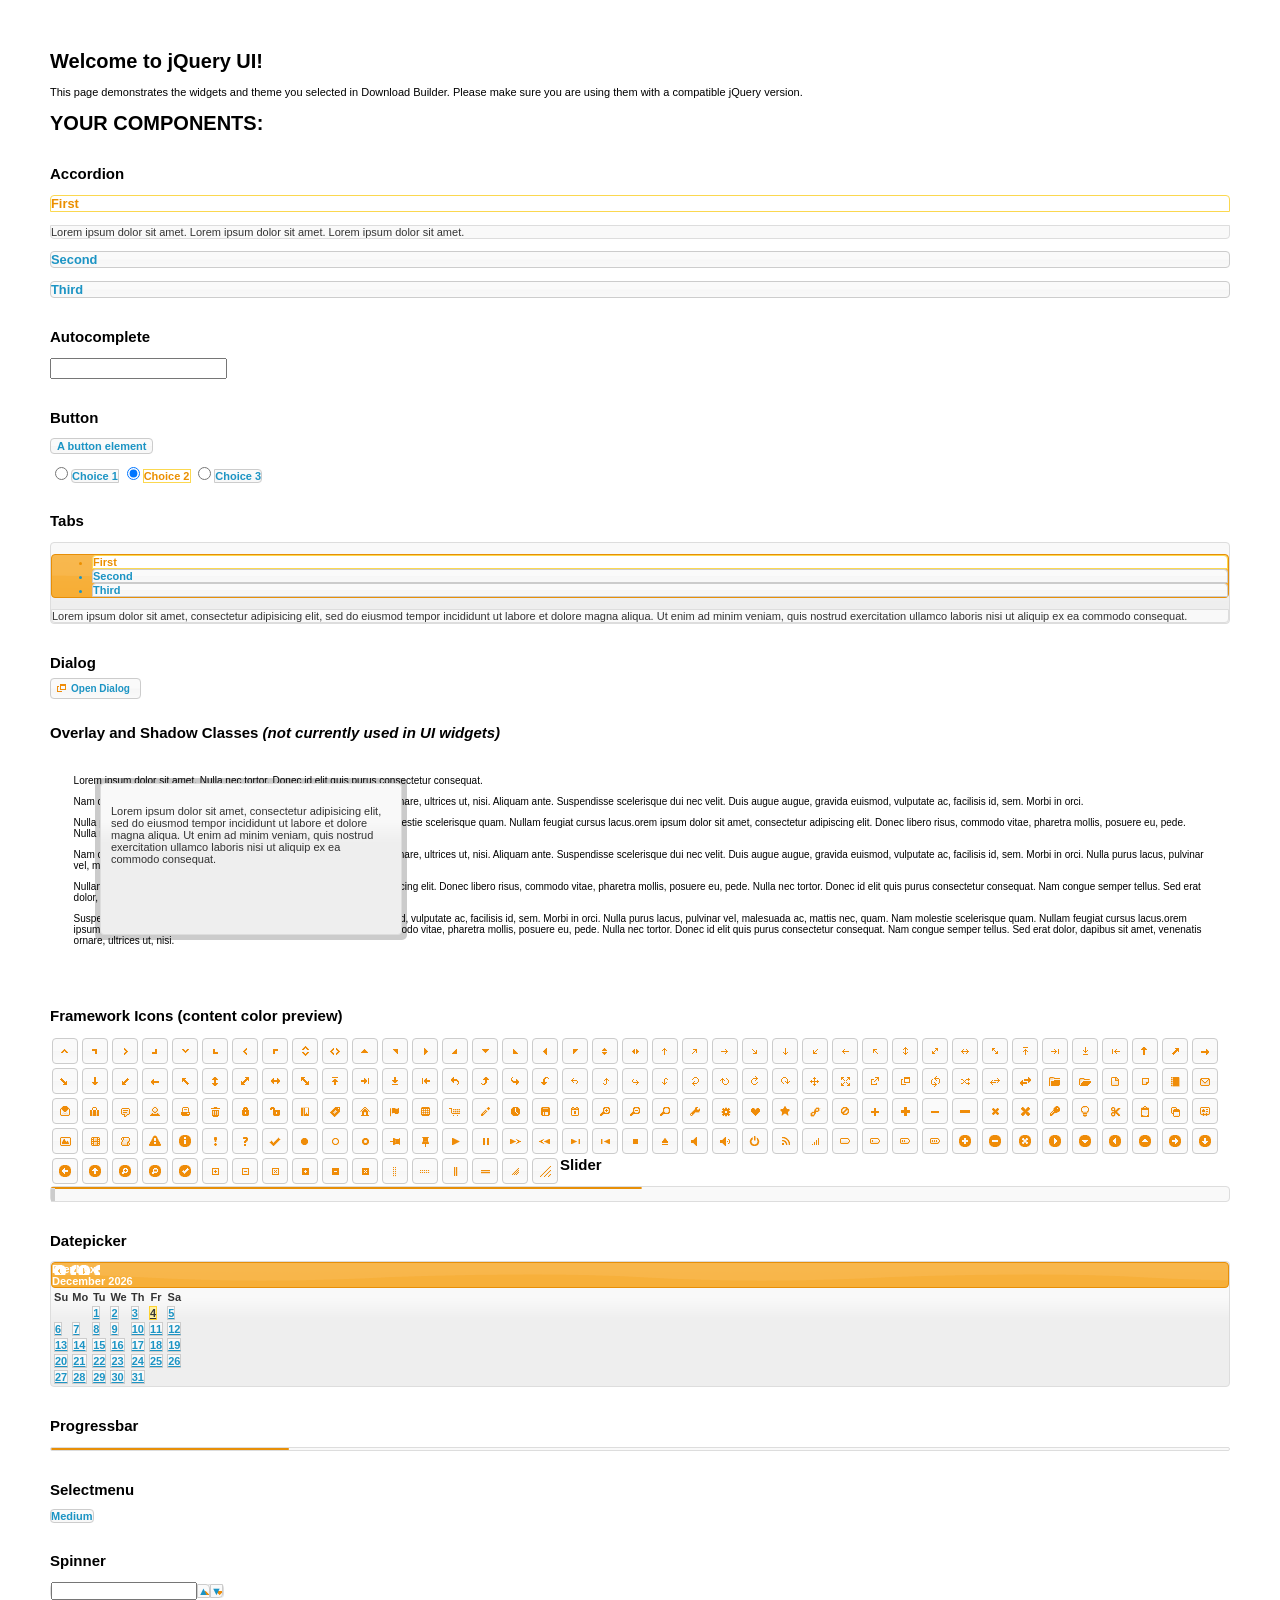
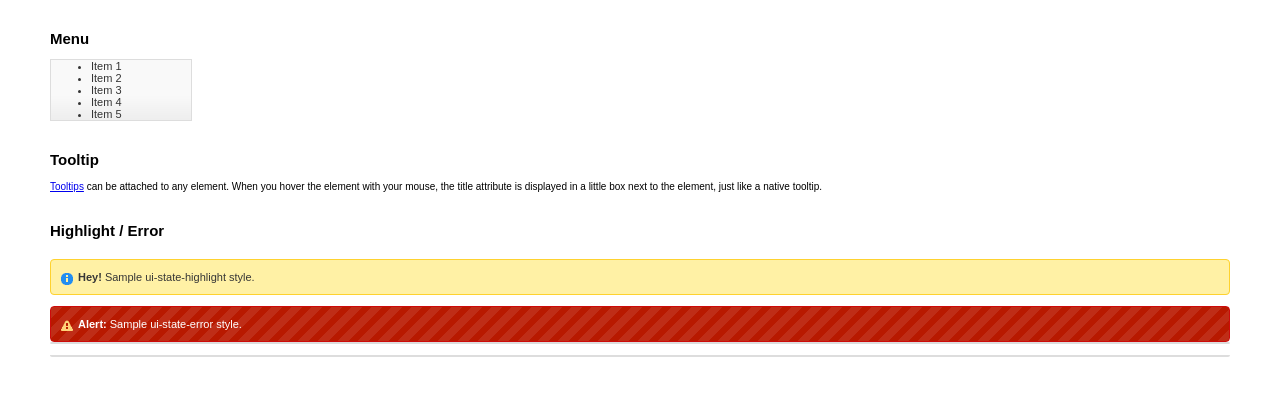
<file: js/vendor/jqueryUI/index.html>
<!doctype html>
<html lang="us">
<head>
	<meta charset="utf-8">
	<title>jQuery UI Example Page</title>
	<link href="jquery-ui.css" rel="stylesheet">
	<style>
	body{
		font: 62.5% "Trebuchet MS", sans-serif;
		margin: 50px;
	}
	.demoHeaders {
		margin-top: 2em;
	}
	#dialog-link {
		padding: .4em 1em .4em 20px;
		text-decoration: none;
		position: relative;
	}
	#dialog-link span.ui-icon {
		margin: 0 5px 0 0;
		position: absolute;
		left: .2em;
		top: 50%;
		margin-top: -8px;
	}
	#icons {
		margin: 0;
		padding: 0;
	}
	#icons li {
		margin: 2px;
		position: relative;
		padding: 4px 0;
		cursor: pointer;
		float: left;
		list-style: none;
	}
	#icons span.ui-icon {
		float: left;
		margin: 0 4px;
	}
	.fakewindowcontain .ui-widget-overlay {
		position: absolute;
	}
	select {
		width: 200px;
	}
	</style>
</head>
<body>

<h1>Welcome to jQuery UI!</h1>

<div class="ui-widget">
	<p>This page demonstrates the widgets and theme you selected in Download Builder. Please make sure you are using them with a compatible jQuery version.</p>
</div>

<h1>YOUR COMPONENTS:</h1>


<!-- Accordion -->
<h2 class="demoHeaders">Accordion</h2>
<div id="accordion">
	<h3>First</h3>
	<div>Lorem ipsum dolor sit amet. Lorem ipsum dolor sit amet. Lorem ipsum dolor sit amet.</div>
	<h3>Second</h3>
	<div>Phasellus mattis tincidunt nibh.</div>
	<h3>Third</h3>
	<div>Nam dui erat, auctor a, dignissim quis.</div>
</div>



<!-- Autocomplete -->
<h2 class="demoHeaders">Autocomplete</h2>
<div>
	<input id="autocomplete" title="type &quot;a&quot;">
</div>



<!-- Button -->
<h2 class="demoHeaders">Button</h2>
<button id="button">A button element</button>
<form style="margin-top: 1em;">
	<div id="radioset">
		<input type="radio" id="radio1" name="radio"><label for="radio1">Choice 1</label>
		<input type="radio" id="radio2" name="radio" checked="checked"><label for="radio2">Choice 2</label>
		<input type="radio" id="radio3" name="radio"><label for="radio3">Choice 3</label>
	</div>
</form>



<!-- Tabs -->
<h2 class="demoHeaders">Tabs</h2>
<div id="tabs">
	<ul>
		<li><a href="#tabs-1">First</a></li>
		<li><a href="#tabs-2">Second</a></li>
		<li><a href="#tabs-3">Third</a></li>
	</ul>
	<div id="tabs-1">Lorem ipsum dolor sit amet, consectetur adipisicing elit, sed do eiusmod tempor incididunt ut labore et dolore magna aliqua. Ut enim ad minim veniam, quis nostrud exercitation ullamco laboris nisi ut aliquip ex ea commodo consequat.</div>
	<div id="tabs-2">Phasellus mattis tincidunt nibh. Cras orci urna, blandit id, pretium vel, aliquet ornare, felis. Maecenas scelerisque sem non nisl. Fusce sed lorem in enim dictum bibendum.</div>
	<div id="tabs-3">Nam dui erat, auctor a, dignissim quis, sollicitudin eu, felis. Pellentesque nisi urna, interdum eget, sagittis et, consequat vestibulum, lacus. Mauris porttitor ullamcorper augue.</div>
</div>



<!-- Dialog NOTE: Dialog is not generated by UI in this demo so it can be visually styled in themeroller-->
<h2 class="demoHeaders">Dialog</h2>
<p><a href="#" id="dialog-link" class="ui-state-default ui-corner-all"><span class="ui-icon ui-icon-newwin"></span>Open Dialog</a></p>

<h2 class="demoHeaders">Overlay and Shadow Classes <em>(not currently used in UI widgets)</em></h2>
<div style="position: relative; width: 96%; height: 200px; padding:1% 2%; overflow:hidden;" class="fakewindowcontain">
	<p>Lorem ipsum dolor sit amet,  Nulla nec tortor. Donec id elit quis purus consectetur consequat. </p><p>Nam congue semper tellus. Sed erat dolor, dapibus sit amet, venenatis ornare, ultrices ut, nisi. Aliquam ante. Suspendisse scelerisque dui nec velit. Duis augue augue, gravida euismod, vulputate ac, facilisis id, sem. Morbi in orci. </p><p>Nulla purus lacus, pulvinar vel, malesuada ac, mattis nec, quam. Nam molestie scelerisque quam. Nullam feugiat cursus lacus.orem ipsum dolor sit amet, consectetur adipiscing elit. Donec libero risus, commodo vitae, pharetra mollis, posuere eu, pede. Nulla nec tortor. Donec id elit quis purus consectetur consequat. </p><p>Nam congue semper tellus. Sed erat dolor, dapibus sit amet, venenatis ornare, ultrices ut, nisi. Aliquam ante. Suspendisse scelerisque dui nec velit. Duis augue augue, gravida euismod, vulputate ac, facilisis id, sem. Morbi in orci. Nulla purus lacus, pulvinar vel, malesuada ac, mattis nec, quam. Nam molestie scelerisque quam. </p><p>Nullam feugiat cursus lacus.orem ipsum dolor sit amet, consectetur adipiscing elit. Donec libero risus, commodo vitae, pharetra mollis, posuere eu, pede. Nulla nec tortor. Donec id elit quis purus consectetur consequat. Nam congue semper tellus. Sed erat dolor, dapibus sit amet, venenatis ornare, ultrices ut, nisi. Aliquam ante. </p><p>Suspendisse scelerisque dui nec velit. Duis augue augue, gravida euismod, vulputate ac, facilisis id, sem. Morbi in orci. Nulla purus lacus, pulvinar vel, malesuada ac, mattis nec, quam. Nam molestie scelerisque quam. Nullam feugiat cursus lacus.orem ipsum dolor sit amet, consectetur adipiscing elit. Donec libero risus, commodo vitae, pharetra mollis, posuere eu, pede. Nulla nec tortor. Donec id elit quis purus consectetur consequat. Nam congue semper tellus. Sed erat dolor, dapibus sit amet, venenatis ornare, ultrices ut, nisi. </p>

	<!-- ui-dialog -->
	<div class="ui-overlay"><div class="ui-widget-overlay"></div><div class="ui-widget-shadow ui-corner-all" style="width: 302px; height: 152px; position: absolute; left: 50px; top: 30px;"></div></div>
	<div style="position: absolute; width: 280px; height: 130px;left: 50px; top: 30px; padding: 10px;" class="ui-widget ui-widget-content ui-corner-all">
		<div class="ui-dialog-content ui-widget-content" style="background: none; border: 0;">
			<p>Lorem ipsum dolor sit amet, consectetur adipisicing elit, sed do eiusmod tempor incididunt ut labore et dolore magna aliqua. Ut enim ad minim veniam, quis nostrud exercitation ullamco laboris nisi ut aliquip ex ea commodo consequat.</p>
		</div>
	</div>

</div>

<!-- ui-dialog -->
<div id="dialog" title="Dialog Title">
	<p>Lorem ipsum dolor sit amet, consectetur adipisicing elit, sed do eiusmod tempor incididunt ut labore et dolore magna aliqua. Ut enim ad minim veniam, quis nostrud exercitation ullamco laboris nisi ut aliquip ex ea commodo consequat.</p>
</div>



<h2 class="demoHeaders">Framework Icons (content color preview)</h2>
<ul id="icons" class="ui-widget ui-helper-clearfix">
	<li class="ui-state-default ui-corner-all" title=".ui-icon-carat-1-n"><span class="ui-icon ui-icon-carat-1-n"></span></li>
	<li class="ui-state-default ui-corner-all" title=".ui-icon-carat-1-ne"><span class="ui-icon ui-icon-carat-1-ne"></span></li>
	<li class="ui-state-default ui-corner-all" title=".ui-icon-carat-1-e"><span class="ui-icon ui-icon-carat-1-e"></span></li>
	<li class="ui-state-default ui-corner-all" title=".ui-icon-carat-1-se"><span class="ui-icon ui-icon-carat-1-se"></span></li>
	<li class="ui-state-default ui-corner-all" title=".ui-icon-carat-1-s"><span class="ui-icon ui-icon-carat-1-s"></span></li>
	<li class="ui-state-default ui-corner-all" title=".ui-icon-carat-1-sw"><span class="ui-icon ui-icon-carat-1-sw"></span></li>
	<li class="ui-state-default ui-corner-all" title=".ui-icon-carat-1-w"><span class="ui-icon ui-icon-carat-1-w"></span></li>
	<li class="ui-state-default ui-corner-all" title=".ui-icon-carat-1-nw"><span class="ui-icon ui-icon-carat-1-nw"></span></li>
	<li class="ui-state-default ui-corner-all" title=".ui-icon-carat-2-n-s"><span class="ui-icon ui-icon-carat-2-n-s"></span></li>
	<li class="ui-state-default ui-corner-all" title=".ui-icon-carat-2-e-w"><span class="ui-icon ui-icon-carat-2-e-w"></span></li>
	<li class="ui-state-default ui-corner-all" title=".ui-icon-triangle-1-n"><span class="ui-icon ui-icon-triangle-1-n"></span></li>
	<li class="ui-state-default ui-corner-all" title=".ui-icon-triangle-1-ne"><span class="ui-icon ui-icon-triangle-1-ne"></span></li>
	<li class="ui-state-default ui-corner-all" title=".ui-icon-triangle-1-e"><span class="ui-icon ui-icon-triangle-1-e"></span></li>
	<li class="ui-state-default ui-corner-all" title=".ui-icon-triangle-1-se"><span class="ui-icon ui-icon-triangle-1-se"></span></li>
	<li class="ui-state-default ui-corner-all" title=".ui-icon-triangle-1-s"><span class="ui-icon ui-icon-triangle-1-s"></span></li>
	<li class="ui-state-default ui-corner-all" title=".ui-icon-triangle-1-sw"><span class="ui-icon ui-icon-triangle-1-sw"></span></li>
	<li class="ui-state-default ui-corner-all" title=".ui-icon-triangle-1-w"><span class="ui-icon ui-icon-triangle-1-w"></span></li>
	<li class="ui-state-default ui-corner-all" title=".ui-icon-triangle-1-nw"><span class="ui-icon ui-icon-triangle-1-nw"></span></li>
	<li class="ui-state-default ui-corner-all" title=".ui-icon-triangle-2-n-s"><span class="ui-icon ui-icon-triangle-2-n-s"></span></li>
	<li class="ui-state-default ui-corner-all" title=".ui-icon-triangle-2-e-w"><span class="ui-icon ui-icon-triangle-2-e-w"></span></li>
	<li class="ui-state-default ui-corner-all" title=".ui-icon-arrow-1-n"><span class="ui-icon ui-icon-arrow-1-n"></span></li>
	<li class="ui-state-default ui-corner-all" title=".ui-icon-arrow-1-ne"><span class="ui-icon ui-icon-arrow-1-ne"></span></li>
	<li class="ui-state-default ui-corner-all" title=".ui-icon-arrow-1-e"><span class="ui-icon ui-icon-arrow-1-e"></span></li>
	<li class="ui-state-default ui-corner-all" title=".ui-icon-arrow-1-se"><span class="ui-icon ui-icon-arrow-1-se"></span></li>
	<li class="ui-state-default ui-corner-all" title=".ui-icon-arrow-1-s"><span class="ui-icon ui-icon-arrow-1-s"></span></li>
	<li class="ui-state-default ui-corner-all" title=".ui-icon-arrow-1-sw"><span class="ui-icon ui-icon-arrow-1-sw"></span></li>
	<li class="ui-state-default ui-corner-all" title=".ui-icon-arrow-1-w"><span class="ui-icon ui-icon-arrow-1-w"></span></li>
	<li class="ui-state-default ui-corner-all" title=".ui-icon-arrow-1-nw"><span class="ui-icon ui-icon-arrow-1-nw"></span></li>
	<li class="ui-state-default ui-corner-all" title=".ui-icon-arrow-2-n-s"><span class="ui-icon ui-icon-arrow-2-n-s"></span></li>
	<li class="ui-state-default ui-corner-all" title=".ui-icon-arrow-2-ne-sw"><span class="ui-icon ui-icon-arrow-2-ne-sw"></span></li>
	<li class="ui-state-default ui-corner-all" title=".ui-icon-arrow-2-e-w"><span class="ui-icon ui-icon-arrow-2-e-w"></span></li>
	<li class="ui-state-default ui-corner-all" title=".ui-icon-arrow-2-se-nw"><span class="ui-icon ui-icon-arrow-2-se-nw"></span></li>
	<li class="ui-state-default ui-corner-all" title=".ui-icon-arrowstop-1-n"><span class="ui-icon ui-icon-arrowstop-1-n"></span></li>
	<li class="ui-state-default ui-corner-all" title=".ui-icon-arrowstop-1-e"><span class="ui-icon ui-icon-arrowstop-1-e"></span></li>
	<li class="ui-state-default ui-corner-all" title=".ui-icon-arrowstop-1-s"><span class="ui-icon ui-icon-arrowstop-1-s"></span></li>
	<li class="ui-state-default ui-corner-all" title=".ui-icon-arrowstop-1-w"><span class="ui-icon ui-icon-arrowstop-1-w"></span></li>
	<li class="ui-state-default ui-corner-all" title=".ui-icon-arrowthick-1-n"><span class="ui-icon ui-icon-arrowthick-1-n"></span></li>
	<li class="ui-state-default ui-corner-all" title=".ui-icon-arrowthick-1-ne"><span class="ui-icon ui-icon-arrowthick-1-ne"></span></li>
	<li class="ui-state-default ui-corner-all" title=".ui-icon-arrowthick-1-e"><span class="ui-icon ui-icon-arrowthick-1-e"></span></li>
	<li class="ui-state-default ui-corner-all" title=".ui-icon-arrowthick-1-se"><span class="ui-icon ui-icon-arrowthick-1-se"></span></li>
	<li class="ui-state-default ui-corner-all" title=".ui-icon-arrowthick-1-s"><span class="ui-icon ui-icon-arrowthick-1-s"></span></li>
	<li class="ui-state-default ui-corner-all" title=".ui-icon-arrowthick-1-sw"><span class="ui-icon ui-icon-arrowthick-1-sw"></span></li>
	<li class="ui-state-default ui-corner-all" title=".ui-icon-arrowthick-1-w"><span class="ui-icon ui-icon-arrowthick-1-w"></span></li>
	<li class="ui-state-default ui-corner-all" title=".ui-icon-arrowthick-1-nw"><span class="ui-icon ui-icon-arrowthick-1-nw"></span></li>
	<li class="ui-state-default ui-corner-all" title=".ui-icon-arrowthick-2-n-s"><span class="ui-icon ui-icon-arrowthick-2-n-s"></span></li>
	<li class="ui-state-default ui-corner-all" title=".ui-icon-arrowthick-2-ne-sw"><span class="ui-icon ui-icon-arrowthick-2-ne-sw"></span></li>
	<li class="ui-state-default ui-corner-all" title=".ui-icon-arrowthick-2-e-w"><span class="ui-icon ui-icon-arrowthick-2-e-w"></span></li>
	<li class="ui-state-default ui-corner-all" title=".ui-icon-arrowthick-2-se-nw"><span class="ui-icon ui-icon-arrowthick-2-se-nw"></span></li>
	<li class="ui-state-default ui-corner-all" title=".ui-icon-arrowthickstop-1-n"><span class="ui-icon ui-icon-arrowthickstop-1-n"></span></li>
	<li class="ui-state-default ui-corner-all" title=".ui-icon-arrowthickstop-1-e"><span class="ui-icon ui-icon-arrowthickstop-1-e"></span></li>
	<li class="ui-state-default ui-corner-all" title=".ui-icon-arrowthickstop-1-s"><span class="ui-icon ui-icon-arrowthickstop-1-s"></span></li>
	<li class="ui-state-default ui-corner-all" title=".ui-icon-arrowthickstop-1-w"><span class="ui-icon ui-icon-arrowthickstop-1-w"></span></li>
	<li class="ui-state-default ui-corner-all" title=".ui-icon-arrowreturnthick-1-w"><span class="ui-icon ui-icon-arrowreturnthick-1-w"></span></li>
	<li class="ui-state-default ui-corner-all" title=".ui-icon-arrowreturnthick-1-n"><span class="ui-icon ui-icon-arrowreturnthick-1-n"></span></li>
	<li class="ui-state-default ui-corner-all" title=".ui-icon-arrowreturnthick-1-e"><span class="ui-icon ui-icon-arrowreturnthick-1-e"></span></li>
	<li class="ui-state-default ui-corner-all" title=".ui-icon-arrowreturnthick-1-s"><span class="ui-icon ui-icon-arrowreturnthick-1-s"></span></li>
	<li class="ui-state-default ui-corner-all" title=".ui-icon-arrowreturn-1-w"><span class="ui-icon ui-icon-arrowreturn-1-w"></span></li>
	<li class="ui-state-default ui-corner-all" title=".ui-icon-arrowreturn-1-n"><span class="ui-icon ui-icon-arrowreturn-1-n"></span></li>
	<li class="ui-state-default ui-corner-all" title=".ui-icon-arrowreturn-1-e"><span class="ui-icon ui-icon-arrowreturn-1-e"></span></li>
	<li class="ui-state-default ui-corner-all" title=".ui-icon-arrowreturn-1-s"><span class="ui-icon ui-icon-arrowreturn-1-s"></span></li>
	<li class="ui-state-default ui-corner-all" title=".ui-icon-arrowrefresh-1-w"><span class="ui-icon ui-icon-arrowrefresh-1-w"></span></li>
	<li class="ui-state-default ui-corner-all" title=".ui-icon-arrowrefresh-1-n"><span class="ui-icon ui-icon-arrowrefresh-1-n"></span></li>
	<li class="ui-state-default ui-corner-all" title=".ui-icon-arrowrefresh-1-e"><span class="ui-icon ui-icon-arrowrefresh-1-e"></span></li>
	<li class="ui-state-default ui-corner-all" title=".ui-icon-arrowrefresh-1-s"><span class="ui-icon ui-icon-arrowrefresh-1-s"></span></li>
	<li class="ui-state-default ui-corner-all" title=".ui-icon-arrow-4"><span class="ui-icon ui-icon-arrow-4"></span></li>
	<li class="ui-state-default ui-corner-all" title=".ui-icon-arrow-4-diag"><span class="ui-icon ui-icon-arrow-4-diag"></span></li>
	<li class="ui-state-default ui-corner-all" title=".ui-icon-extlink"><span class="ui-icon ui-icon-extlink"></span></li>
	<li class="ui-state-default ui-corner-all" title=".ui-icon-newwin"><span class="ui-icon ui-icon-newwin"></span></li>
	<li class="ui-state-default ui-corner-all" title=".ui-icon-refresh"><span class="ui-icon ui-icon-refresh"></span></li>
	<li class="ui-state-default ui-corner-all" title=".ui-icon-shuffle"><span class="ui-icon ui-icon-shuffle"></span></li>
	<li class="ui-state-default ui-corner-all" title=".ui-icon-transfer-e-w"><span class="ui-icon ui-icon-transfer-e-w"></span></li>
	<li class="ui-state-default ui-corner-all" title=".ui-icon-transferthick-e-w"><span class="ui-icon ui-icon-transferthick-e-w"></span></li>
	<li class="ui-state-default ui-corner-all" title=".ui-icon-folder-collapsed"><span class="ui-icon ui-icon-folder-collapsed"></span></li>
	<li class="ui-state-default ui-corner-all" title=".ui-icon-folder-open"><span class="ui-icon ui-icon-folder-open"></span></li>
	<li class="ui-state-default ui-corner-all" title=".ui-icon-document"><span class="ui-icon ui-icon-document"></span></li>
	<li class="ui-state-default ui-corner-all" title=".ui-icon-document-b"><span class="ui-icon ui-icon-document-b"></span></li>
	<li class="ui-state-default ui-corner-all" title=".ui-icon-note"><span class="ui-icon ui-icon-note"></span></li>
	<li class="ui-state-default ui-corner-all" title=".ui-icon-mail-closed"><span class="ui-icon ui-icon-mail-closed"></span></li>
	<li class="ui-state-default ui-corner-all" title=".ui-icon-mail-open"><span class="ui-icon ui-icon-mail-open"></span></li>
	<li class="ui-state-default ui-corner-all" title=".ui-icon-suitcase"><span class="ui-icon ui-icon-suitcase"></span></li>
	<li class="ui-state-default ui-corner-all" title=".ui-icon-comment"><span class="ui-icon ui-icon-comment"></span></li>
	<li class="ui-state-default ui-corner-all" title=".ui-icon-person"><span class="ui-icon ui-icon-person"></span></li>
	<li class="ui-state-default ui-corner-all" title=".ui-icon-print"><span class="ui-icon ui-icon-print"></span></li>
	<li class="ui-state-default ui-corner-all" title=".ui-icon-trash"><span class="ui-icon ui-icon-trash"></span></li>
	<li class="ui-state-default ui-corner-all" title=".ui-icon-locked"><span class="ui-icon ui-icon-locked"></span></li>
	<li class="ui-state-default ui-corner-all" title=".ui-icon-unlocked"><span class="ui-icon ui-icon-unlocked"></span></li>
	<li class="ui-state-default ui-corner-all" title=".ui-icon-bookmark"><span class="ui-icon ui-icon-bookmark"></span></li>
	<li class="ui-state-default ui-corner-all" title=".ui-icon-tag"><span class="ui-icon ui-icon-tag"></span></li>
	<li class="ui-state-default ui-corner-all" title=".ui-icon-home"><span class="ui-icon ui-icon-home"></span></li>
	<li class="ui-state-default ui-corner-all" title=".ui-icon-flag"><span class="ui-icon ui-icon-flag"></span></li>
	<li class="ui-state-default ui-corner-all" title=".ui-icon-calculator"><span class="ui-icon ui-icon-calculator"></span></li>
	<li class="ui-state-default ui-corner-all" title=".ui-icon-cart"><span class="ui-icon ui-icon-cart"></span></li>
	<li class="ui-state-default ui-corner-all" title=".ui-icon-pencil"><span class="ui-icon ui-icon-pencil"></span></li>
	<li class="ui-state-default ui-corner-all" title=".ui-icon-clock"><span class="ui-icon ui-icon-clock"></span></li>
	<li class="ui-state-default ui-corner-all" title=".ui-icon-disk"><span class="ui-icon ui-icon-disk"></span></li>
	<li class="ui-state-default ui-corner-all" title=".ui-icon-calendar"><span class="ui-icon ui-icon-calendar"></span></li>
	<li class="ui-state-default ui-corner-all" title=".ui-icon-zoomin"><span class="ui-icon ui-icon-zoomin"></span></li>
	<li class="ui-state-default ui-corner-all" title=".ui-icon-zoomout"><span class="ui-icon ui-icon-zoomout"></span></li>
	<li class="ui-state-default ui-corner-all" title=".ui-icon-search"><span class="ui-icon ui-icon-search"></span></li>
	<li class="ui-state-default ui-corner-all" title=".ui-icon-wrench"><span class="ui-icon ui-icon-wrench"></span></li>
	<li class="ui-state-default ui-corner-all" title=".ui-icon-gear"><span class="ui-icon ui-icon-gear"></span></li>
	<li class="ui-state-default ui-corner-all" title=".ui-icon-heart"><span class="ui-icon ui-icon-heart"></span></li>
	<li class="ui-state-default ui-corner-all" title=".ui-icon-star"><span class="ui-icon ui-icon-star"></span></li>
	<li class="ui-state-default ui-corner-all" title=".ui-icon-link"><span class="ui-icon ui-icon-link"></span></li>
	<li class="ui-state-default ui-corner-all" title=".ui-icon-cancel"><span class="ui-icon ui-icon-cancel"></span></li>
	<li class="ui-state-default ui-corner-all" title=".ui-icon-plus"><span class="ui-icon ui-icon-plus"></span></li>
	<li class="ui-state-default ui-corner-all" title=".ui-icon-plusthick"><span class="ui-icon ui-icon-plusthick"></span></li>
	<li class="ui-state-default ui-corner-all" title=".ui-icon-minus"><span class="ui-icon ui-icon-minus"></span></li>
	<li class="ui-state-default ui-corner-all" title=".ui-icon-minusthick"><span class="ui-icon ui-icon-minusthick"></span></li>
	<li class="ui-state-default ui-corner-all" title=".ui-icon-close"><span class="ui-icon ui-icon-close"></span></li>
	<li class="ui-state-default ui-corner-all" title=".ui-icon-closethick"><span class="ui-icon ui-icon-closethick"></span></li>
	<li class="ui-state-default ui-corner-all" title=".ui-icon-key"><span class="ui-icon ui-icon-key"></span></li>
	<li class="ui-state-default ui-corner-all" title=".ui-icon-lightbulb"><span class="ui-icon ui-icon-lightbulb"></span></li>
	<li class="ui-state-default ui-corner-all" title=".ui-icon-scissors"><span class="ui-icon ui-icon-scissors"></span></li>
	<li class="ui-state-default ui-corner-all" title=".ui-icon-clipboard"><span class="ui-icon ui-icon-clipboard"></span></li>
	<li class="ui-state-default ui-corner-all" title=".ui-icon-copy"><span class="ui-icon ui-icon-copy"></span></li>
	<li class="ui-state-default ui-corner-all" title=".ui-icon-contact"><span class="ui-icon ui-icon-contact"></span></li>
	<li class="ui-state-default ui-corner-all" title=".ui-icon-image"><span class="ui-icon ui-icon-image"></span></li>
	<li class="ui-state-default ui-corner-all" title=".ui-icon-video"><span class="ui-icon ui-icon-video"></span></li>
	<li class="ui-state-default ui-corner-all" title=".ui-icon-script"><span class="ui-icon ui-icon-script"></span></li>
	<li class="ui-state-default ui-corner-all" title=".ui-icon-alert"><span class="ui-icon ui-icon-alert"></span></li>
	<li class="ui-state-default ui-corner-all" title=".ui-icon-info"><span class="ui-icon ui-icon-info"></span></li>
	<li class="ui-state-default ui-corner-all" title=".ui-icon-notice"><span class="ui-icon ui-icon-notice"></span></li>
	<li class="ui-state-default ui-corner-all" title=".ui-icon-help"><span class="ui-icon ui-icon-help"></span></li>
	<li class="ui-state-default ui-corner-all" title=".ui-icon-check"><span class="ui-icon ui-icon-check"></span></li>
	<li class="ui-state-default ui-corner-all" title=".ui-icon-bullet"><span class="ui-icon ui-icon-bullet"></span></li>
	<li class="ui-state-default ui-corner-all" title=".ui-icon-radio-off"><span class="ui-icon ui-icon-radio-off"></span></li>
	<li class="ui-state-default ui-corner-all" title=".ui-icon-radio-on"><span class="ui-icon ui-icon-radio-on"></span></li>
	<li class="ui-state-default ui-corner-all" title=".ui-icon-pin-w"><span class="ui-icon ui-icon-pin-w"></span></li>
	<li class="ui-state-default ui-corner-all" title=".ui-icon-pin-s"><span class="ui-icon ui-icon-pin-s"></span></li>
	<li class="ui-state-default ui-corner-all" title=".ui-icon-play"><span class="ui-icon ui-icon-play"></span></li>
	<li class="ui-state-default ui-corner-all" title=".ui-icon-pause"><span class="ui-icon ui-icon-pause"></span></li>
	<li class="ui-state-default ui-corner-all" title=".ui-icon-seek-next"><span class="ui-icon ui-icon-seek-next"></span></li>
	<li class="ui-state-default ui-corner-all" title=".ui-icon-seek-prev"><span class="ui-icon ui-icon-seek-prev"></span></li>
	<li class="ui-state-default ui-corner-all" title=".ui-icon-seek-end"><span class="ui-icon ui-icon-seek-end"></span></li>
	<li class="ui-state-default ui-corner-all" title=".ui-icon-seek-first"><span class="ui-icon ui-icon-seek-first"></span></li>
	<li class="ui-state-default ui-corner-all" title=".ui-icon-stop"><span class="ui-icon ui-icon-stop"></span></li>
	<li class="ui-state-default ui-corner-all" title=".ui-icon-eject"><span class="ui-icon ui-icon-eject"></span></li>
	<li class="ui-state-default ui-corner-all" title=".ui-icon-volume-off"><span class="ui-icon ui-icon-volume-off"></span></li>
	<li class="ui-state-default ui-corner-all" title=".ui-icon-volume-on"><span class="ui-icon ui-icon-volume-on"></span></li>
	<li class="ui-state-default ui-corner-all" title=".ui-icon-power"><span class="ui-icon ui-icon-power"></span></li>
	<li class="ui-state-default ui-corner-all" title=".ui-icon-signal-diag"><span class="ui-icon ui-icon-signal-diag"></span></li>
	<li class="ui-state-default ui-corner-all" title=".ui-icon-signal"><span class="ui-icon ui-icon-signal"></span></li>
	<li class="ui-state-default ui-corner-all" title=".ui-icon-battery-0"><span class="ui-icon ui-icon-battery-0"></span></li>
	<li class="ui-state-default ui-corner-all" title=".ui-icon-battery-1"><span class="ui-icon ui-icon-battery-1"></span></li>
	<li class="ui-state-default ui-corner-all" title=".ui-icon-battery-2"><span class="ui-icon ui-icon-battery-2"></span></li>
	<li class="ui-state-default ui-corner-all" title=".ui-icon-battery-3"><span class="ui-icon ui-icon-battery-3"></span></li>
	<li class="ui-state-default ui-corner-all" title=".ui-icon-circle-plus"><span class="ui-icon ui-icon-circle-plus"></span></li>
	<li class="ui-state-default ui-corner-all" title=".ui-icon-circle-minus"><span class="ui-icon ui-icon-circle-minus"></span></li>
	<li class="ui-state-default ui-corner-all" title=".ui-icon-circle-close"><span class="ui-icon ui-icon-circle-close"></span></li>
	<li class="ui-state-default ui-corner-all" title=".ui-icon-circle-triangle-e"><span class="ui-icon ui-icon-circle-triangle-e"></span></li>
	<li class="ui-state-default ui-corner-all" title=".ui-icon-circle-triangle-s"><span class="ui-icon ui-icon-circle-triangle-s"></span></li>
	<li class="ui-state-default ui-corner-all" title=".ui-icon-circle-triangle-w"><span class="ui-icon ui-icon-circle-triangle-w"></span></li>
	<li class="ui-state-default ui-corner-all" title=".ui-icon-circle-triangle-n"><span class="ui-icon ui-icon-circle-triangle-n"></span></li>
	<li class="ui-state-default ui-corner-all" title=".ui-icon-circle-arrow-e"><span class="ui-icon ui-icon-circle-arrow-e"></span></li>
	<li class="ui-state-default ui-corner-all" title=".ui-icon-circle-arrow-s"><span class="ui-icon ui-icon-circle-arrow-s"></span></li>
	<li class="ui-state-default ui-corner-all" title=".ui-icon-circle-arrow-w"><span class="ui-icon ui-icon-circle-arrow-w"></span></li>
	<li class="ui-state-default ui-corner-all" title=".ui-icon-circle-arrow-n"><span class="ui-icon ui-icon-circle-arrow-n"></span></li>
	<li class="ui-state-default ui-corner-all" title=".ui-icon-circle-zoomin"><span class="ui-icon ui-icon-circle-zoomin"></span></li>
	<li class="ui-state-default ui-corner-all" title=".ui-icon-circle-zoomout"><span class="ui-icon ui-icon-circle-zoomout"></span></li>
	<li class="ui-state-default ui-corner-all" title=".ui-icon-circle-check"><span class="ui-icon ui-icon-circle-check"></span></li>
	<li class="ui-state-default ui-corner-all" title=".ui-icon-circlesmall-plus"><span class="ui-icon ui-icon-circlesmall-plus"></span></li>
	<li class="ui-state-default ui-corner-all" title=".ui-icon-circlesmall-minus"><span class="ui-icon ui-icon-circlesmall-minus"></span></li>
	<li class="ui-state-default ui-corner-all" title=".ui-icon-circlesmall-close"><span class="ui-icon ui-icon-circlesmall-close"></span></li>
	<li class="ui-state-default ui-corner-all" title=".ui-icon-squaresmall-plus"><span class="ui-icon ui-icon-squaresmall-plus"></span></li>
	<li class="ui-state-default ui-corner-all" title=".ui-icon-squaresmall-minus"><span class="ui-icon ui-icon-squaresmall-minus"></span></li>
	<li class="ui-state-default ui-corner-all" title=".ui-icon-squaresmall-close"><span class="ui-icon ui-icon-squaresmall-close"></span></li>
	<li class="ui-state-default ui-corner-all" title=".ui-icon-grip-dotted-vertical"><span class="ui-icon ui-icon-grip-dotted-vertical"></span></li>
	<li class="ui-state-default ui-corner-all" title=".ui-icon-grip-dotted-horizontal"><span class="ui-icon ui-icon-grip-dotted-horizontal"></span></li>
	<li class="ui-state-default ui-corner-all" title=".ui-icon-grip-solid-vertical"><span class="ui-icon ui-icon-grip-solid-vertical"></span></li>
	<li class="ui-state-default ui-corner-all" title=".ui-icon-grip-solid-horizontal"><span class="ui-icon ui-icon-grip-solid-horizontal"></span></li>
	<li class="ui-state-default ui-corner-all" title=".ui-icon-gripsmall-diagonal-se"><span class="ui-icon ui-icon-gripsmall-diagonal-se"></span></li>
	<li class="ui-state-default ui-corner-all" title=".ui-icon-grip-diagonal-se"><span class="ui-icon ui-icon-grip-diagonal-se"></span></li>
</ul>


<!-- Slider -->
<h2 class="demoHeaders">Slider</h2>
<div id="slider"></div>



<!-- Datepicker -->
<h2 class="demoHeaders">Datepicker</h2>
<div id="datepicker"></div>



<!-- Progressbar -->
<h2 class="demoHeaders">Progressbar</h2>
<div id="progressbar"></div>



<!-- Progressbar -->
<h2 class="demoHeaders">Selectmenu</h2>
<select id="selectmenu">
	<option>Slower</option>
	<option>Slow</option>
	<option selected="selected">Medium</option>
	<option>Fast</option>
	<option>Faster</option>
</select>



<!-- Spinner -->
<h2 class="demoHeaders">Spinner</h2>
<input id="spinner">



<!-- Menu -->
<h2 class="demoHeaders">Menu</h2>
<ul style="width:100px;" id="menu">
	<li>Item 1</li>
	<li>Item 2</li>
	<li>Item 3
		<ul>
			<li>Item 3-1</li>
			<li>Item 3-2</li>
			<li>Item 3-3</li>
			<li>Item 3-4</li>
			<li>Item 3-5</li>
		</ul>
	</li>
	<li>Item 4</li>
	<li>Item 5</li>
</ul>



<!-- Tooltip -->
<h2 class="demoHeaders">Tooltip</h2>
<p id="tooltip">
	<a href="#" title="That&apos;s what this widget is">Tooltips</a> can be attached to any element. When you hover
the element with your mouse, the title attribute is displayed in a little box next to the element, just like a native tooltip.
</p>


<!-- Highlight / Error -->
<h2 class="demoHeaders">Highlight / Error</h2>
<div class="ui-widget">
	<div class="ui-state-highlight ui-corner-all" style="margin-top: 20px; padding: 0 .7em;">
		<p><span class="ui-icon ui-icon-info" style="float: left; margin-right: .3em;"></span>
		<strong>Hey!</strong> Sample ui-state-highlight style.</p>
	</div>
</div>
<br>
<div class="ui-widget">
	<div class="ui-state-error ui-corner-all" style="padding: 0 .7em;">
		<p><span class="ui-icon ui-icon-alert" style="float: left; margin-right: .3em;"></span>
		<strong>Alert:</strong> Sample ui-state-error style.</p>
	</div>
</div>

<script src="external/jquery/jquery.js"></script>
<script src="jquery-ui.js"></script>
<script>

$( "#accordion" ).accordion();



var availableTags = [
	"ActionScript",
	"AppleScript",
	"Asp",
	"BASIC",
	"C",
	"C++",
	"Clojure",
	"COBOL",
	"ColdFusion",
	"Erlang",
	"Fortran",
	"Groovy",
	"Haskell",
	"Java",
	"JavaScript",
	"Lisp",
	"Perl",
	"PHP",
	"Python",
	"Ruby",
	"Scala",
	"Scheme"
];
$( "#autocomplete" ).autocomplete({
	source: availableTags
});



$( "#button" ).button();
$( "#radioset" ).buttonset();



$( "#tabs" ).tabs();



$( "#dialog" ).dialog({
	autoOpen: false,
	width: 400,
	buttons: [
		{
			text: "Ok",
			click: function() {
				$( this ).dialog( "close" );
			}
		},
		{
			text: "Cancel",
			click: function() {
				$( this ).dialog( "close" );
			}
		}
	]
});

// Link to open the dialog
$( "#dialog-link" ).click(function( event ) {
	$( "#dialog" ).dialog( "open" );
	event.preventDefault();
});



$( "#datepicker" ).datepicker({
	inline: true
});



$( "#slider" ).slider({
	range: true,
	values: [ 17, 67 ]
});



$( "#progressbar" ).progressbar({
	value: 20
});



$( "#spinner" ).spinner();



$( "#menu" ).menu();



$( "#tooltip" ).tooltip();



$( "#selectmenu" ).selectmenu();


// Hover states on the static widgets
$( "#dialog-link, #icons li" ).hover(
	function() {
		$( this ).addClass( "ui-state-hover" );
	},
	function() {
		$( this ).removeClass( "ui-state-hover" );
	}
);
</script>
</body>
</html>
</file>
